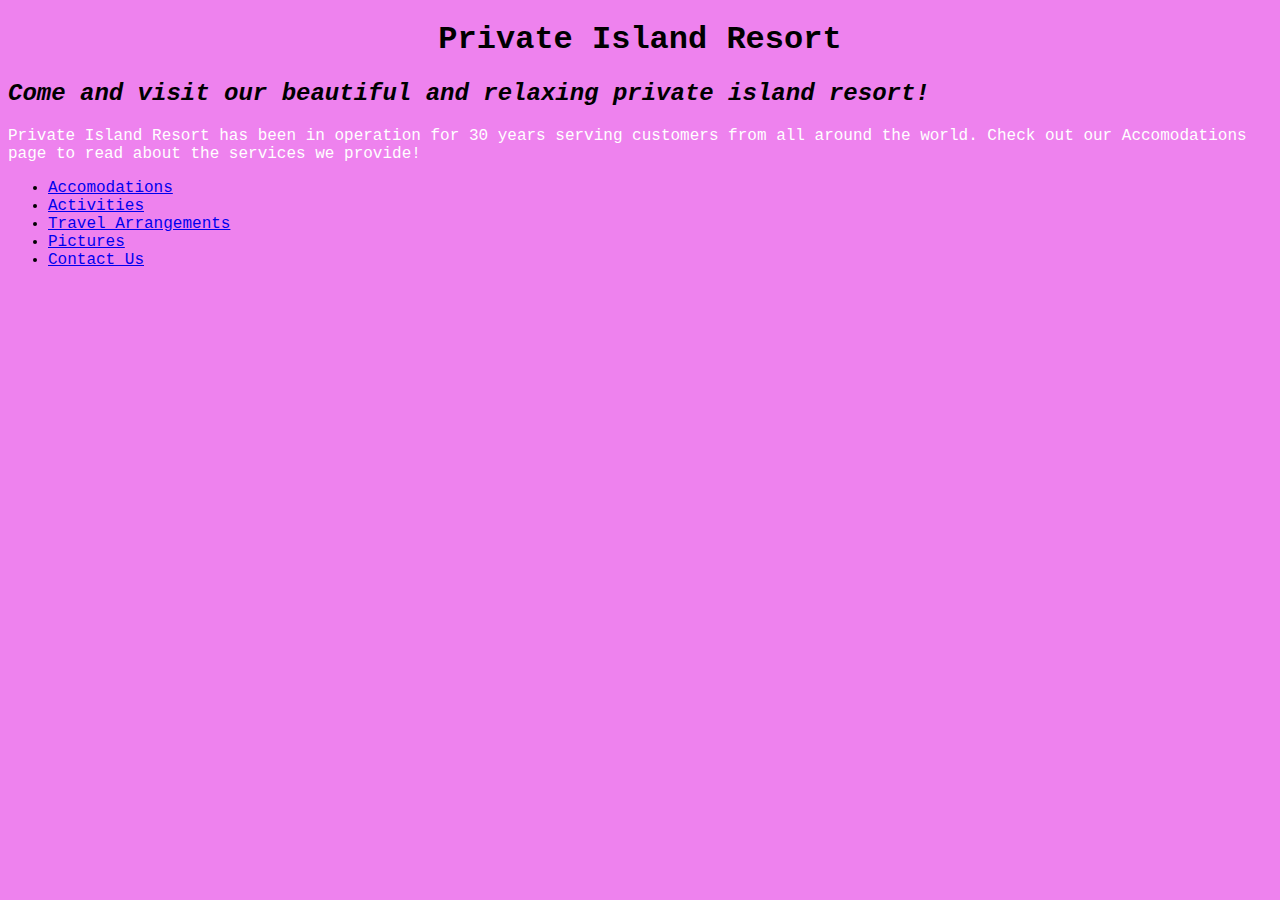
<file: index.html>
<!DOCTYPE html>
<html lang="en-US">
  <head>
    <link href="css/style.css" rel="stylesheet" type="text/css">
    <title>Resort

    </title>
  </head>
  <body>
    <h1>Private Island Resort</h1>
    <h2>Come and visit our beautiful and relaxing private island resort!</h2>
    <p>Private Island Resort has been in operation for 30 years serving customers from all around the world. Check out our Accomodations page to read about the services we provide!</p>
  <ul>
  <li>
    <a href="accomodations.html">Accomodations</a></li>
  <li>
    <a href=activities.html>Activities</a></li>
  <li>
    <a href=travel.html>Travel Arrangements</a></li>
  <li>
    <a href=pictures.html>Pictures</a></li>
  <li>
    <a href=contact.html>Contact Us</a></li>
  </ul>
  </body>
</html>
</file>
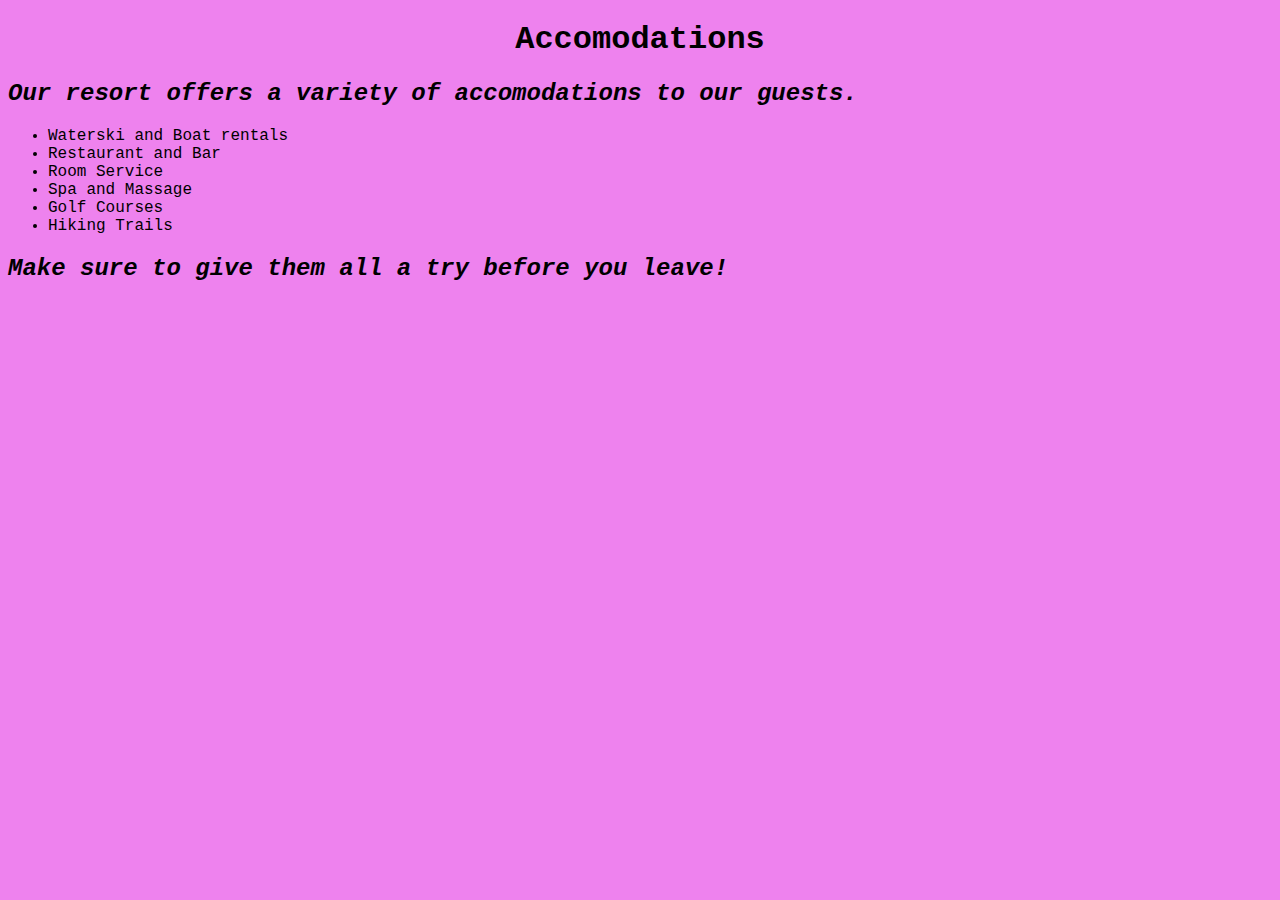
<file: accomodations.html>
<!DOCTYPE html>
<html lang="en-US">
  <head>
    <link href="css/style.css" rel="stylesheet" type="text/css">
    <title>Resort

    </title>
  </head>
  <body>
    <h1>Accomodations</h1>
    <h2>Our resort offers a variety of accomodations to our guests.</h2>
        <ul>
          <li>Waterski and Boat rentals</li>
          <li>Restaurant and Bar</li>
          <li>Room Service</li>
          <li>Spa and Massage</li>
          <li>Golf Courses</li>
          <li>Hiking Trails</li>
        </ul>
    <h2>Make sure to give them all a try before you leave!</h2>
  </body>
</html>
</file>
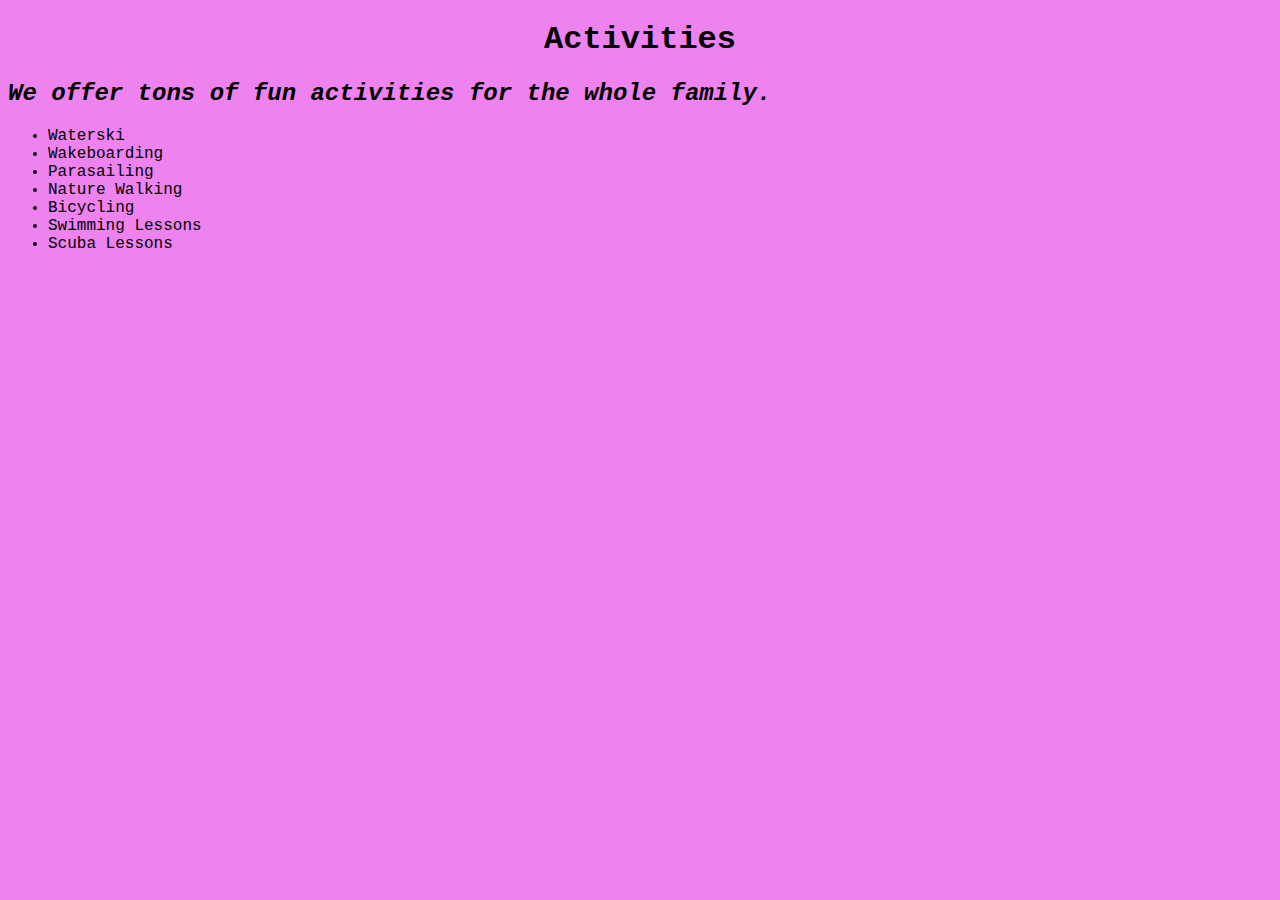
<file: activities.html>
<!DOCTYPE html>
<html lang="en-US">
  <head>
    <link href="css/style.css" rel="stylesheet" type="text/css">
    <title>Resort

    </title>
  </head>
  <body>
    <h1>Activities</h1>
    <h2>We offer tons of fun activities for the whole family.</h2>
  <ul>
    <li>Waterski</li>
    <li>Wakeboarding</li>
    <li>Parasailing</li>
    <li>Nature Walking</li>
    <li>Bicycling</li>
    <li>Swimming Lessons</li>
    <li>Scuba Lessons</li>
  </ul>
  </body>
</html>
</file>
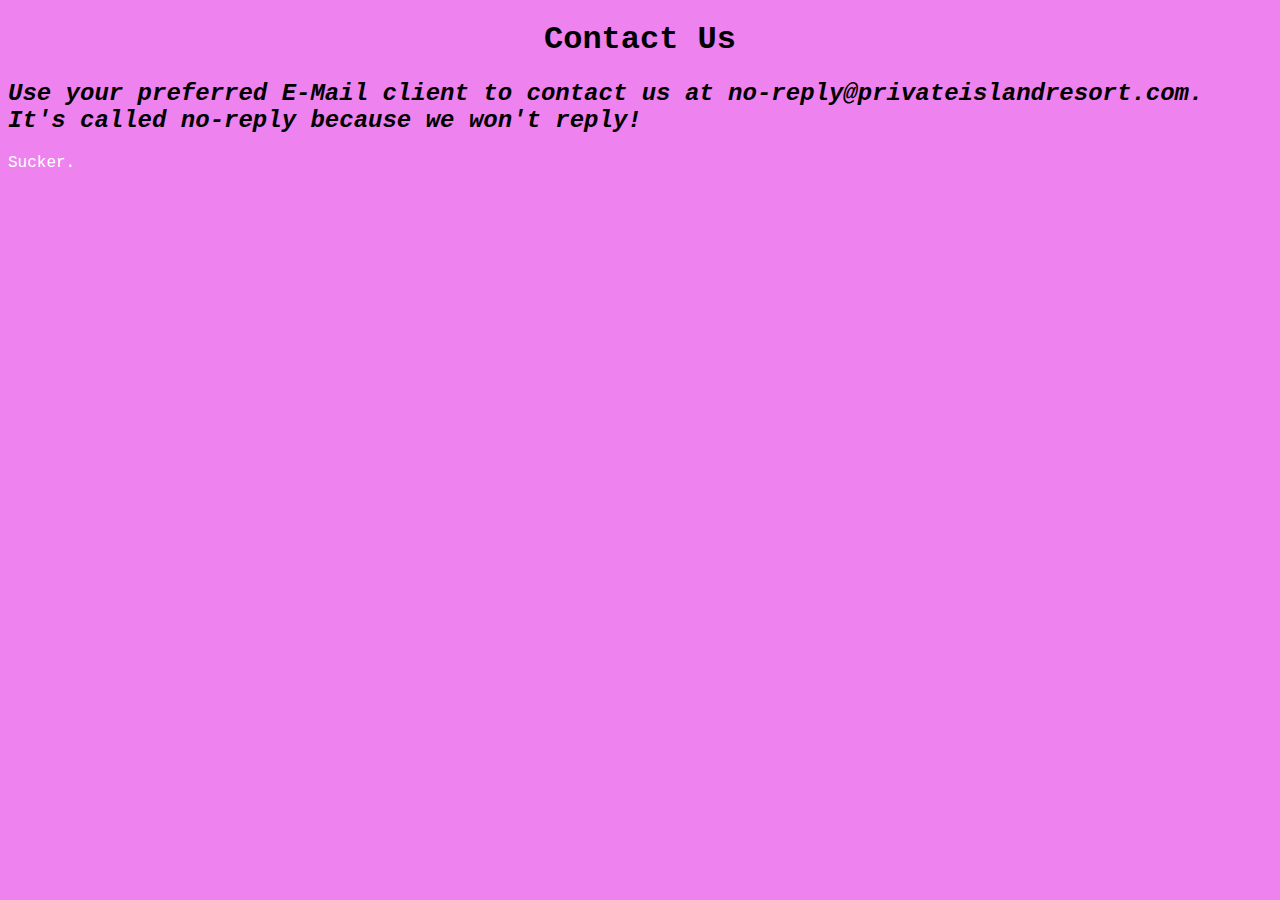
<file: contact.html>
<!DOCTYPE html>
<html lang="en-US">
  <head>
    <link href="css/style.css" rel="stylesheet" type="text/css">
    <title>Resort

    </title>
  </head>
  <body>
    <h1>Contact Us</h1>
    <h2>Use your preferred E-Mail client to contact us at no-reply@privateislandresort.com. It's called no-reply because we won't reply!</h2>
      <p>Sucker.</p>
  </ul>
  </body>
</html>
</file>
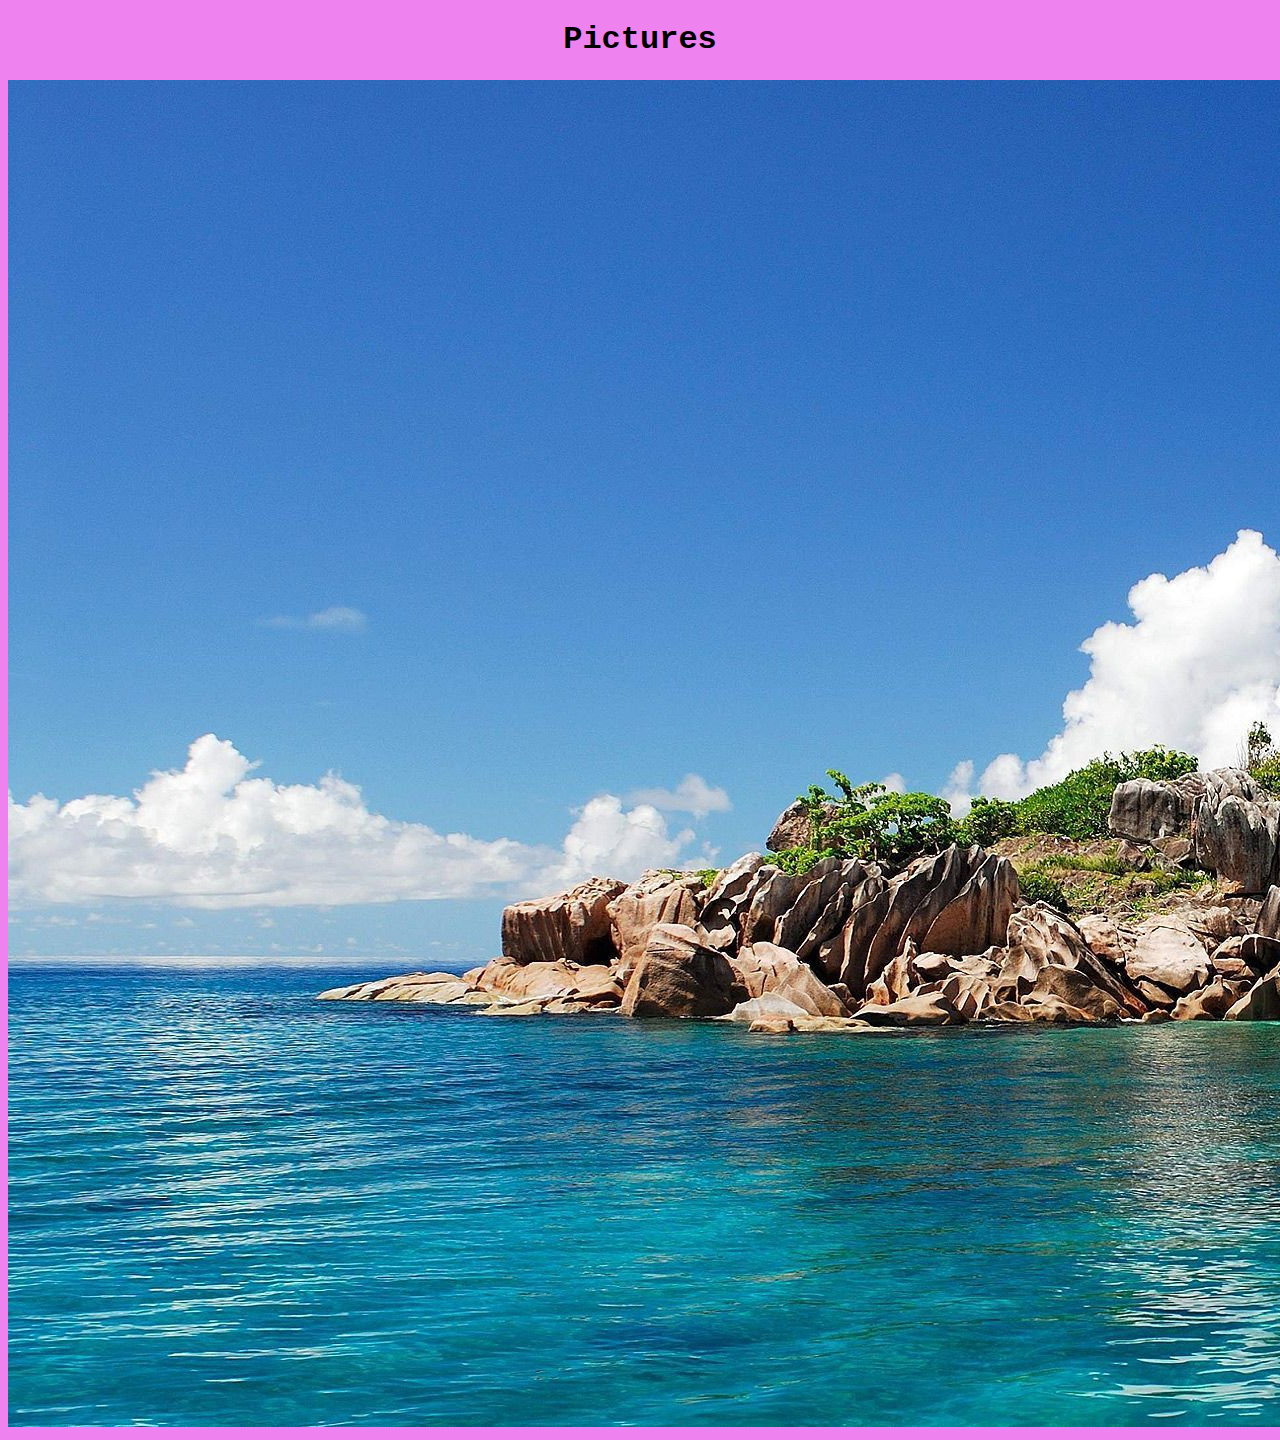
<file: pictures.html>
<!DOCTYPE html>
<html lang="en-US">
  <head>
    <link href="css/style.css" rel="stylesheet" type="text/css">
    <title>Resort

    </title>
  </head>
  <body>
    <h1>Pictures</h1>
<img src="images/background.jpg">
  </ul>
  </body>
</html>
</file>
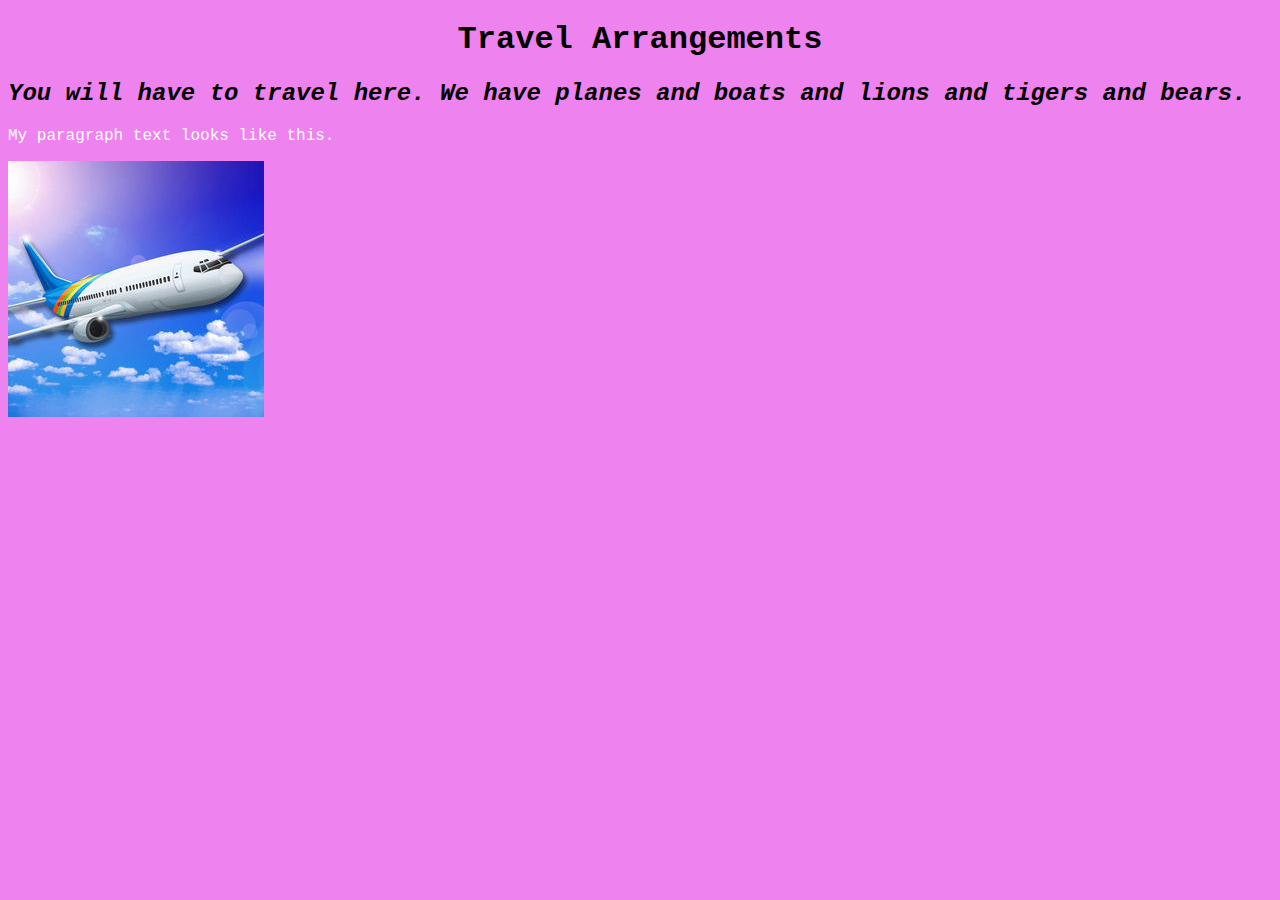
<file: travel.html>
<!DOCTYPE html>
<html lang="en-US">
  <head>
    <link href="css/style.css" rel="stylesheet" type="text/css">
    <title>Resort

    </title>
  </head>
  <body>
    <h1>Travel Arrangements</h1>
    <h2>You will have to travel here. We have planes and boats and lions and tigers and bears.</h2>
      <p>My paragraph text looks like this.</p>
      <img src="images/plane.jpg" alt="this is an image of a plane">
  </ul>
  </body>
</html>
</file>
<file: css/style.css>
h1 {
  color: black;
  font-style: bold;
  text-align: center;
}
h2 {
  text-align: left;
  color: black;
  font-style: italic;
}
p {
  color: white;
}
body {
  background-color: violet;
  font-family:'Courier New', Courier, monospace;
  text-align: left;
}
</file>
